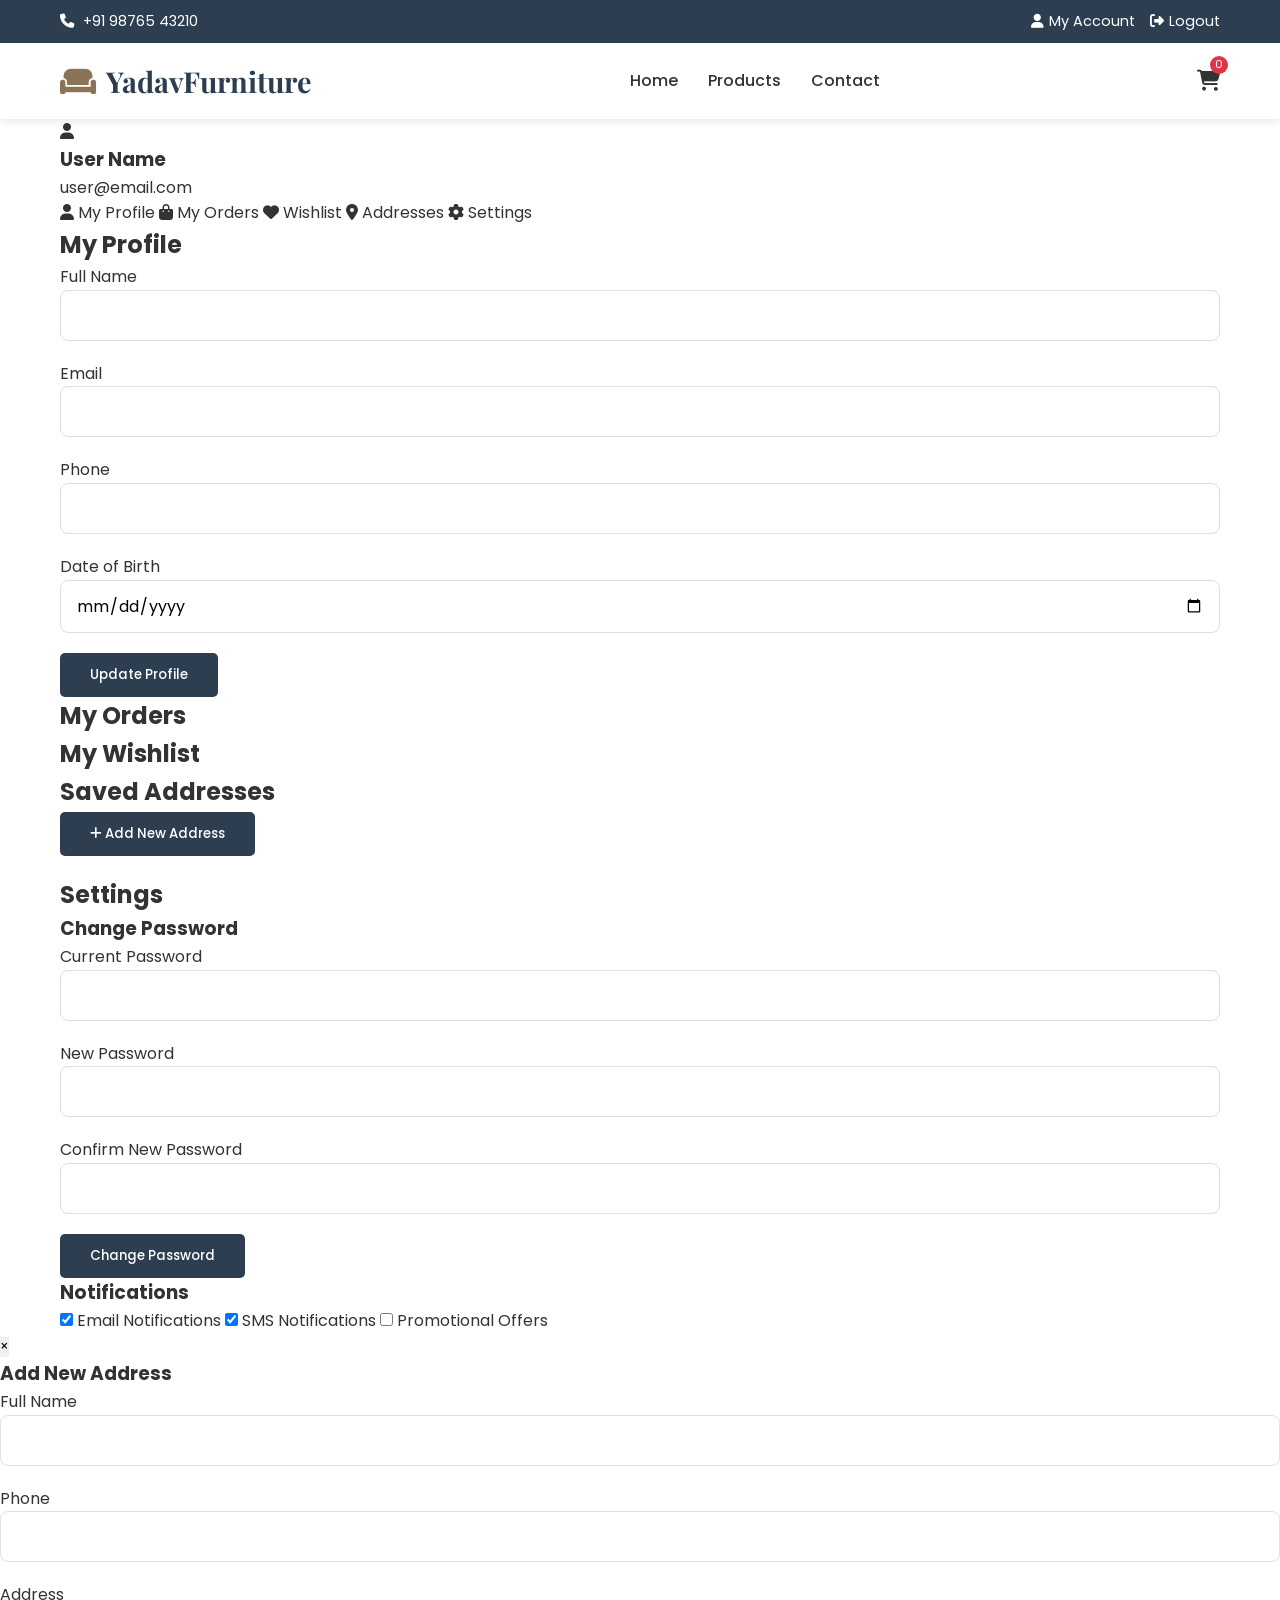
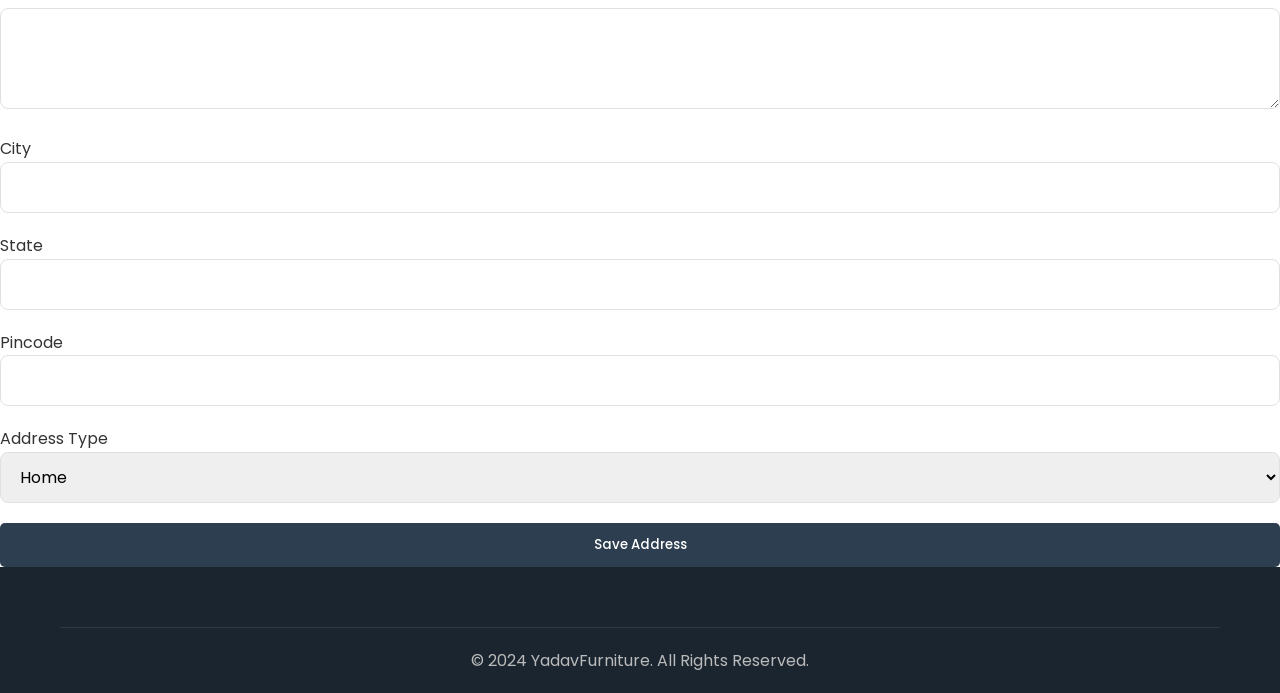
<file: profile.html>
<!DOCTYPE html>
<html lang="en">
<head>
    <meta charset="UTF-8">
    <meta name="viewport" content="width=device-width, initial-scale=1.0">
    <title>My Profile - Yadav Furniture Showroom</title>
    <link rel="stylesheet" href="css/style.css">
    <link rel="stylesheet" href="https://cdnjs.cloudflare.com/ajax/libs/font-awesome/6.4.0/css/all.min.css">
    <link href="https://fonts.googleapis.com/css2?family=Playfair+Display:wght@400;500;600;700&family=Poppins:wght@300;400;500;600;700&display=swap" rel="stylesheet">
</head>
<body>
    <!-- Header -->
    <header class="header">
        <div class="top-bar">
            <div class="container">
                <div class="top-bar-content">
                    <div class="contact-info">
                        <span><i class="fas fa-phone"></i> +91 98765 43210</span>
                    </div>
                    <div class="user-actions">
                        <a href="#" id="userProfileLink" class="user-link">
                            <i class="fas fa-user"></i> <span id="userNameDisplay">My Account</span>
                        </a>
                        <a href="#" id="logoutBtn" class="user-link">
                            <i class="fas fa-sign-out-alt"></i> Logout
                        </a>
                    </div>
                </div>
            </div>
        </div>
        
        <nav class="navbar">
            <div class="container">
                <div class="nav-wrapper">
                    <div class="logo">
                        <h1><i class="fas fa-couch"></i> YadavFurniture</h1>
                    </div>
                    
                    <ul class="nav-menu">
                        <li><a href="index.html">Home</a></li>
                        <li><a href="products.html">Products</a></li>
                        <li><a href="index.html#contact">Contact</a></li>
                    </ul>
                    
                    <div class="nav-icons">
                        <a href="cart.html" class="icon-btn">
                            <i class="fas fa-shopping-cart"></i>
                            <span class="badge" id="cartCount">0</span>
                        </a>
                    </div>
                </div>
            </div>
        </nav>
    </header>

    <!-- Profile Section -->
    <section class="profile-section">
        <div class="container">
            <div class="profile-wrapper">
                <!-- Sidebar -->
                <div class="profile-sidebar">
                    <div class="profile-user">
                        <div class="user-avatar">
                            <i class="fas fa-user"></i>
                        </div>
                        <h3 id="profileUserName">User Name</h3>
                        <p id="profileUserEmail">user@email.com</p>
                    </div>

                    <nav class="profile-nav">
                        <a href="#profile" class="profile-nav-item active" data-tab="profile">
                            <i class="fas fa-user"></i> My Profile
                        </a>
                        <a href="#orders" class="profile-nav-item" data-tab="orders">
                            <i class="fas fa-shopping-bag"></i> My Orders
                        </a>
                        <a href="#wishlist" class="profile-nav-item" data-tab="wishlist">
                            <i class="fas fa-heart"></i> Wishlist
                        </a>
                        <a href="#addresses" class="profile-nav-item" data-tab="addresses">
                            <i class="fas fa-map-marker-alt"></i> Addresses
                        </a>
                        <a href="#settings" class="profile-nav-item" data-tab="settings">
                            <i class="fas fa-cog"></i> Settings
                        </a>
                    </nav>
                </div>

                <!-- Content -->
                <div class="profile-content">
                    <!-- Profile Tab -->
                    <div class="profile-tab active" id="profileTab">
                        <h2>My Profile</h2>
                        <form class="profile-form" id="updateProfileForm">
                            <div class="form-row">
                                <div class="form-group">
                                    <label>Full Name</label>
                                    <input type="text" id="updateName" required>
                                </div>
                                <div class="form-group">
                                    <label>Email</label>
                                    <input type="email" id="updateEmail" required>
                                </div>
                            </div>
                            <div class="form-row">
                                <div class="form-group">
                                    <label>Phone</label>
                                    <input type="tel" id="updatePhone" required>
                                </div>
                                <div class="form-group">
                                    <label>Date of Birth</label>
                                    <input type="date" id="updateDOB">
                                </div>
                            </div>
                            <button type="submit" class="btn btn-primary">Update Profile</button>
                        </form>
                    </div>

                    <!-- Orders Tab -->
                    <div class="profile-tab" id="ordersTab">
                        <h2>My Orders</h2>
                        <div class="orders-list" id="ordersList">
                            <!-- Orders will be loaded here -->
                        </div>
                    </div>

                    <!-- Wishlist Tab -->
                    <div class="profile-tab" id="wishlistTab">
                        <h2>My Wishlist</h2>
                        <div class="wishlist-grid" id="wishlistGrid">
                            <!-- Wishlist items will be loaded here -->
                        </div>
                    </div>

                    <!-- Addresses Tab -->
                    <div class="profile-tab" id="addressesTab">
                        <h2>Saved Addresses</h2>
                        <button class="btn btn-primary mb-20" id="addAddressBtn">
                            <i class="fas fa-plus"></i> Add New Address
                        </button>
                        <div class="addresses-grid" id="addressesGrid">
                            <!-- Addresses will be loaded here -->
                        </div>
                    </div>

                    <!-- Settings Tab -->
                    <div class="profile-tab" id="settingsTab">
                        <h2>Settings</h2>
                        
                        <div class="settings-section">
                            <h3>Change Password</h3>
                            <form class="settings-form" id="changePasswordForm">
                                <div class="form-group">
                                    <label>Current Password</label>
                                    <input type="password" required>
                                </div>
                                <div class="form-group">
                                    <label>New Password</label>
                                    <input type="password" required>
                                </div>
                                <div class="form-group">
                                    <label>Confirm New Password</label>
                                    <input type="password" required>
                                </div>
                                <button type="submit" class="btn btn-primary">Change Password</button>
                            </form>
                        </div>

                        <div class="settings-section">
                            <h3>Notifications</h3>
                            <div class="settings-options">
                                <label class="setting-option">
                                    <input type="checkbox" checked>
                                    <span>Email Notifications</span>
                                </label>
                                <label class="setting-option">
                                    <input type="checkbox" checked>
                                    <span>SMS Notifications</span>
                                </label>
                                <label class="setting-option">
                                    <input type="checkbox">
                                    <span>Promotional Offers</span>
                                </label>
                            </div>
                        </div>
                    </div>
                </div>
            </div>
        </div>
    </section>

    <!-- Add Address Modal -->
    <div class="modal" id="addAddressModal">
        <div class="modal-content">
            <button class="modal-close">&times;</button>
            <h3>Add New Address</h3>
            <form class="address-form" id="addAddressForm">
                <div class="form-group">
                    <label>Full Name</label>
                    <input type="text" required>
                </div>
                <div class="form-group">
                    <label>Phone</label>
                    <input type="tel" required>
                </div>
                <div class="form-group">
                    <label>Address</label>
                    <textarea rows="3" required></textarea>
                </div>
                <div class="form-row">
                    <div class="form-group">
                        <label>City</label>
                        <input type="text" required>
                    </div>
                    <div class="form-group">
                        <label>State</label>
                        <input type="text" required>
                    </div>
                </div>
                <div class="form-row">
                    <div class="form-group">
                        <label>Pincode</label>
                        <input type="text" required>
                    </div>
                    <div class="form-group">
                        <label>Address Type</label>
                        <select required>
                            <option value="home">Home</option>
                            <option value="office">Office</option>
                        </select>
                    </div>
                </div>
                <button type="submit" class="btn btn-primary btn-block">Save Address</button>
            </form>
        </div>
    </div>

    <footer class="footer">
        <div class="container">
            <div class="footer-bottom">
                <p>&copy; 2024 YadavFurniture. All Rights Reserved.</p>
            </div>
        </div>
    </footer>

    <script src="js/main.js"></script>
    <script src="js/auth.js"></script>
</body>
</html>
</file>
<file: css/style.css>
/* ================================
   CSS Variables & Reset
   ================================ */

:root {
    --primary-color: #2c3e50;
    --secondary-color: #8b7355;
    --accent-color: #d4af37;
    --text-dark: #333;
    --text-light: #666;
    --text-white: #fff;
    --bg-light: #f8f9fa;
    --bg-white: #ffffff;
    --border-color: #e0e0e0;
    --success-color: #28a745;
    --danger-color: #dc3545;
    --warning-color: #ffc107;
    --info-color: #17a2b8;
    
    --font-primary: 'Poppins', sans-serif;
    --font-heading: 'Playfair Display', serif;
    
    --transition: all 0.3s ease;
    --shadow-sm: 0 2px 8px rgba(0,0,0,0.1);
    --shadow-md: 0 4px 16px rgba(0,0,0,0.1);
    --shadow-lg: 0 8px 32px rgba(0,0,0,0.15);
}

* {
    margin: 0;
    padding: 0;
    box-sizing: border-box;
}

html {
    scroll-behavior: smooth;
}

body {
    font-family: var(--font-primary);
    color: var(--text-dark);
    line-height: 1.6;
    overflow-x: hidden;
}

img {
    max-width: 100%;
    height: auto;
    display: block;
}

a {
    text-decoration: none;
    color: inherit;
    transition: var(--transition);
}

ul, ol {
    list-style: none;
}

button {
    cursor: pointer;
    border: none;
    outline: none;
    font-family: var(--font-primary);
    transition: var(--transition);
}

input, textarea, select {
    font-family: var(--font-primary);
    outline: none;
    border: 1px solid var(--border-color);
    transition: var(--transition);
}

/* ================================
   Utility Classes
   ================================ */

.container {
    max-width: 1200px;
    margin: 0 auto;
    padding: 0 20px;
}

.btn {
    display: inline-block;
    padding: 12px 30px;
    border-radius: 5px;
    font-weight: 500;
    text-align: center;
    transition: var(--transition);
}

.btn-primary {
    background: var(--primary-color);
    color: var(--text-white);
}

.btn-primary:hover {
    background: #1a252f;
    transform: translateY(-2px);
    box-shadow: var(--shadow-md);
}

.btn-outline {
    background: transparent;
    border: 2px solid var(--primary-color);
    color: var(--primary-color);
}

.btn-outline:hover {
    background: var(--primary-color);
    color: var(--text-white);
}

.btn-block {
    width: 100%;
    display: block;
}

.section-header {
    text-align: center;
    margin-bottom: 50px;
}

.section-title {
    font-family: var(--font-heading);
    font-size: 2.5rem;
    color: var(--primary-color);
    margin-bottom: 10px;
}

.section-subtitle {
    color: var(--text-light);
    font-size: 1.1rem;
}

.animate-slide-up {
    animation: slideUp 0.8s ease-out;
}

.delay-1 {
    animation-delay: 0.2s;
}

.delay-2 {
    animation-delay: 0.4s;
}

@keyframes slideUp {
    from {
        opacity: 0;
        transform: translateY(30px);
    }
    to {
        opacity: 1;
        transform: translateY(0);
    }
}

.mt-10 { margin-top: 10px; }
.mt-20 { margin-top: 20px; }
.mb-20 { margin-bottom: 20px; }

/* ================================
   Header & Navigation
   ================================ */

.header {
    position: sticky;
    top: 0;
    z-index: 1000;
    background: var(--bg-white);
    box-shadow: var(--shadow-sm);
}

.top-bar {
    background: var(--primary-color);
    color: var(--text-white);
    padding: 10px 0;
    font-size: 0.9rem;
}

.top-bar-content {
    display: flex;
    justify-content: space-between;
    align-items: center;
}

.contact-info span {
    margin-right: 20px;
}

.contact-info i {
    margin-right: 5px;
}

.user-actions {
    display: flex;
    gap: 15px;
}

.user-link {
    color: var(--text-white);
    display: flex;
    align-items: center;
    gap: 5px;
}

.user-link:hover {
    color: var(--accent-color);
}

.navbar {
    padding: 15px 0;
}

.nav-wrapper {
    display: flex;
    justify-content: space-between;
    align-items: center;
}

.logo h1 {
    font-family: var(--font-heading);
    font-size: 1.8rem;
    color: var(--primary-color);
    display: flex;
    align-items: center;
    gap: 10px;
}

.logo i {
    color: var(--secondary-color);
}

.nav-menu {
    display: flex;
    gap: 30px;
}

.nav-menu a {
    color: var(--text-dark);
    font-weight: 500;
    position: relative;
}

.nav-menu a.active,
.nav-menu a:hover {
    color: var(--secondary-color);
}

.nav-menu a::after {
    content: '';
    position: absolute;
    bottom: -5px;
    left: 0;
    width: 0;
    height: 2px;
    background: var(--secondary-color);
    transition: var(--transition);
}

.nav-menu a:hover::after,
.nav-menu a.active::after {
    width: 100%;
}

.dropdown {
    position: relative;
}

.dropdown-menu {
    position: absolute;
    top: 100%;
    left: 0;
    background: var(--bg-white);
    box-shadow: var(--shadow-md);
    padding: 10px 0;
    min-width: 200px;
    opacity: 0;
    visibility: hidden;
    transform: translateY(-10px);
    transition: var(--transition);
}

.dropdown:hover .dropdown-menu {
    opacity: 1;
    visibility: visible;
    transform: translateY(0);
}

.dropdown-menu li {
    padding: 10px 20px;
}

.dropdown-menu a {
    display: block;
}

.dropdown-menu a:hover {
    color: var(--secondary-color);
    padding-left: 10px;
}

.nav-icons {
    display: flex;
    align-items: center;
    gap: 20px;
}

.icon-btn {
    position: relative;
    font-size: 1.3rem;
    color: var(--text-dark);
}

.icon-btn:hover {
    color: var(--secondary-color);
}

.icon-btn .badge {
    position: absolute;
    top: -8px;
    right: -8px;
    background: var(--danger-color);
    color: var(--text-white);
    width: 18px;
    height: 18px;
    border-radius: 50%;
    display: flex;
    align-items: center;
    justify-content: center;
    font-size: 0.7rem;
}

.mobile-toggle {
    display: none;
    background: none;
    font-size: 1.5rem;
    color: var(--text-dark);
}

/* Search Modal */
.search-modal {
    position: fixed;
    top: 0;
    left: 0;
    width: 100%;
    height: 100%;
    background: rgba(0,0,0,0.9);
    z-index: 9999;
    display: none;
    align-items: center;
    justify-content: center;
    padding: 20px;
}

.search-modal.active {
    display: flex;
}

.search-content {
    max-width: 600px;
    width: 100%;
    position: relative;
}

.close-search {
    position: absolute;
    top: -40px;
    right: 0;
    background: none;
    color: var(--text-white);
    font-size: 2rem;
    cursor: pointer;
}

.search-box {
    display: flex;
    background: var(--bg-white);
    border-radius: 50px;
    overflow: hidden;
}

.search-box input {
    flex: 1;
    padding: 15px 20px;
    border: none;
    font-size: 1.1rem;
}

.search-box button {
    padding: 15px 30px;
    background: var(--primary-color);
    color: var(--text-white);
}

.search-results {
    margin-top: 20px;
    background: var(--bg-white);
    border-radius: 10px;
    max-height: 400px;
    overflow-y: auto;
}

/* ================================
   Hero Section
   ================================ */

.hero {
    position: relative;
    height: 600px;
    overflow: hidden;
}

.hero-slider {
    height: 100%;
}

.hero-slide {
    position: absolute;
    width: 100%;
    height: 100%;
    opacity: 0;
    transition: opacity 1s ease;
}

.hero-slide.active {
    opacity: 1;
}

.hero-content {
    height: 100%;
    display: flex;
    flex-direction: column;
    justify-content: center;
    align-items: flex-start;
    color: var(--text-white);
}

.hero-title {
    font-family: var(--font-heading);
    font-size: 3.5rem;
    margin-bottom: 20px;
    text-shadow: 2px 2px 4px rgba(0,0,0,0.3);
}

.hero-subtitle {
    font-size: 1.5rem;
    margin-bottom: 30px;
    text-shadow: 1px 1px 2px rgba(0,0,0,0.3);
}

.hero-buttons {
    display: flex;
    gap: 20px;
}

.slider-btn {
    position: absolute;
    top: 50%;
    transform: translateY(-50%);
    background: rgba(255,255,255,0.3);
    color: var(--text-white);
    width: 50px;
    height: 50px;
    border-radius: 50%;
    display: flex;
    align-items: center;
    justify-content: center;
    font-size: 1.5rem;
    cursor: pointer;
    transition: var(--transition);
    z-index: 10;
}

.slider-btn:hover {
    background: rgba(255,255,255,0.5);
}

.slider-btn.prev {
    left: 20px;
}

.slider-btn.next {
    right: 20px;
}

.slider-dots {
    position: absolute;
    bottom: 30px;
    left: 50%;
    transform: translateX(-50%);
    display: flex;
    gap: 10px;
    z-index: 10;
}

.slider-dot {
    width: 12px;
    height: 12px;
    border-radius: 50%;
    background: rgba(255,255,255,0.5);
    cursor: pointer;
    transition: var(--transition);
}

.slider-dot.active {
    background: var(--text-white);
    width: 30px;
    border-radius: 6px;
}

/* ================================
   Features Section
   ================================ */

.features {
    padding: 60px 0;
    background: var(--bg-light);
}

.features-grid {
    display: grid;
    grid-template-columns: repeat(auto-fit, minmax(250px, 1fr));
    gap: 30px;
}

.feature-card {
    background: var(--bg-white);
    padding: 30px;
    text-align: center;
    border-radius: 10px;
    transition: var(--transition);
}

.feature-card:hover {
    transform: translateY(-5px);
    box-shadow: var(--shadow-md);
}

.feature-icon {
    font-size: 3rem;
    color: var(--secondary-color);
    margin-bottom: 20px;
}

.feature-card h3 {
    color: var(--primary-color);
    margin-bottom: 10px;
}

.feature-card p {
    color: var(--text-light);
}

/* ================================
   Categories Section
   ================================ */

.categories {
    padding: 80px 0;
}

.categories-grid {
    display: grid;
    grid-template-columns: repeat(auto-fit, minmax(300px, 1fr));
    gap: 30px;
}

.category-card {
    position: relative;
    height: 300px;
    border-radius: 15px;
    overflow: hidden;
    cursor: pointer;
}

.category-image {
    width: 100%;
    height: 100%;
    transition: var(--transition);
}

.category-card:hover .category-image {
    transform: scale(1.1);
}

.category-overlay {
    position: absolute;
    bottom: 0;
    left: 0;
    right: 0;
    background: linear-gradient(transparent, rgba(0,0,0,0.8));
    padding: 30px;
    color: var(--text-white);
    transform: translateY(20px);
    transition: var(--transition);
}

.category-card:hover .category-overlay {
    transform: translateY(0);
}

.category-overlay h3 {
    font-family: var(--font-heading);
    font-size: 1.8rem;
    margin-bottom: 10px;
}

.category-overlay span {
    display: inline-flex;
    align-items: center;
    gap: 10px;
    color: var(--accent-color);
}

/* ================================
   Products Grid
   ================================ */

.featured-products,
.new-arrivals,
.best-sellers {
    padding: 80px 0;
}

.new-arrivals {
    background: var(--bg-light);
}

.products-grid {
    display: grid;
    grid-template-columns: repeat(auto-fill, minmax(280px, 1fr));
    gap: 30px;
}

.product-card {
    background: var(--bg-white);
    border-radius: 15px;
    overflow: hidden;
    transition: var(--transition);
    position: relative;
}

.product-card:hover {
    box-shadow: var(--shadow-lg);
    transform: translateY(-10px);
}

.product-badge {
    position: absolute;
    top: 15px;
    left: 15px;
    background: var(--danger-color);
    color: var(--text-white);
    padding: 5px 15px;
    border-radius: 20px;
    font-size: 0.85rem;
    font-weight: 600;
    z-index: 2;
}

.product-badge.new {
    background: var(--success-color);
}

.product-image {
    position: relative;
    height: 250px;
    overflow: hidden;
}

.product-image img {
    width: 100%;
    height: 100%;
    object-fit: cover;
    transition: var(--transition);
}

.product-card:hover .product-image img {
    transform: scale(1.1);
}

.product-actions {
    position: absolute;
    top: 50%;
    left: 50%;
    transform: translate(-50%, -50%);
    display: flex;
    gap: 10px;
    opacity: 0;
    transition: var(--transition);
}

.product-card:hover .product-actions {
    opacity: 1;
}

.action-btn {
    width: 45px;
    height: 45px;
    border-radius: 50%;
    background: var(--bg-white);
    display: flex;
    align-items: center;
    justify-content: center;
    font-size: 1.2rem;
    color: var(--primary-color);
    transition: var(--transition);
}

.action-btn:hover {
    background: var(--primary-color);
    color: var(--text-white);
    transform: scale(1.1);
}

.product-info {
    padding: 20px;
}

.product-category {
    color: var(--text-light);
    font-size: 0.9rem;
    text-transform: uppercase;
    letter-spacing: 1px;
}

.product-name {
    font-size: 1.1rem;
    font-weight: 600;
    color: var(--primary-color);
    margin: 10px 0;
    display: -webkit-box;
    -webkit-line-clamp: 2;
    -webkit-box-orient: vertical;
    overflow: hidden;
}

.product-rating {
    display: flex;
    align-items: center;
    gap: 5px;
    margin-bottom: 10px;
}

.product-rating .stars {
    color: var(--warning-color);
}

.product-rating span {
    color: var(--text-light);
    font-size: 0.9rem;
}

.product-price {
    display: flex;
    align-items: center;
    gap: 10px;
    margin-bottom: 15px;
}

.current-price {
    font-size: 1.5rem;
    font-weight: 700;
    color: var(--primary-color);
}

.original-price {
    font-size: 1.1rem;
    color: var(--text-light);
    text-decoration: line-through;
}

.discount-badge {
    background: var(--danger-color);
    color: var(--text-white);
    padding: 2px 8px;
    border-radius: 3px;
    font-size: 0.85rem;
}

.add-to-cart-btn {
    width: 100%;
    padding: 12px;
    background: var(--primary-color);
    color: var(--text-white);
    border-radius: 8px;
    font-weight: 600;
    display: flex;
    align-items: center;
    justify-content: center;
    gap: 10px;
}

.add-to-cart-btn:hover {
    background: #1a252f;
}

/* ================================
   Testimonials
   ================================ */

.testimonials {
    padding: 80px 0;
    background: var(--bg-light);
}

.testimonials-slider {
    display: grid;
    grid-template-columns: repeat(auto-fit, minmax(300px, 1fr));
    gap: 30px;
}

.testimonial-card {
    background: var(--bg-white);
    padding: 30px;
    border-radius: 15px;
    box-shadow: var(--shadow-sm);
}

.testimonial-card .stars {
    color: var(--warning-color);
    margin-bottom: 15px;
    font-size: 1.2rem;
}

.testimonial-text {
    font-style: italic;
    color: var(--text-light);
    margin-bottom: 20px;
    line-height: 1.8;
}

.customer-info {
    display: flex;
    align-items: center;
    gap: 15px;
}

.customer-info img {
    width: 50px;
    height: 50px;
    border-radius: 50%;
    object-fit: cover;
}

.customer-info h4 {
    color: var(--primary-color);
}

.customer-info span {
    color: var(--text-light);
    font-size: 0.9rem;
}

/* ================================
   About Section
   ================================ */

.about-section {
    padding: 80px 0;
}

.about-content {
    display: grid;
    grid-template-columns: 1fr 1fr;
    gap: 60px;
    align-items: center;
}

.about-image img {
    border-radius: 15px;
    box-shadow: var(--shadow-md);
}

.about-text h2 {
    font-family: var(--font-heading);
    font-size: 2.5rem;
    color: var(--primary-color);
    margin-bottom: 20px;
}

.about-text p {
    color: var(--text-light);
    margin-bottom: 20px;
    line-height: 1.8;
}

.about-features {
    margin: 30px 0;
}

.about-features li {
    display: flex;
    align-items: center;
    gap: 10px;
    margin-bottom: 15px;
    color: var(--text-dark);
}

.about-features i {
    color: var(--success-color);
    font-size: 1.2rem;
}

/* ================================
   Contact Section
   ================================ */

.contact-section {
    padding: 80px 0;
    background: var(--bg-light);
}

.contact-grid {
    display: grid;
    grid-template-columns: 1fr 1fr;
    gap: 40px;
    margin-bottom: 40px;
}

.contact-info {
    display: grid;
    gap: 20px;
}

.info-card {
    background: var(--bg-white);
    padding: 25px;
    border-radius: 10px;
    box-shadow: var(--shadow-sm);
}

.info-card i {
    font-size: 2rem;
    color: var(--secondary-color);
    margin-bottom: 15px;
}

.info-card h3 {
    color: var(--primary-color);
    margin-bottom: 10px;
}

.info-card p {
    color: var(--text-light);
    line-height: 1.8;
}

.social-links {
    display: flex;
    gap: 15px;
    margin-top: 20px;
}

.social-links a {
    width: 40px;
    height: 40px;
    border-radius: 50%;
    background: var(--primary-color);
    color: var(--text-white);
    display: flex;
    align-items: center;
    justify-content: center;
    font-size: 1.2rem;
}

.social-links a:hover {
    background: var(--secondary-color);
    transform: translateY(-3px);
}

.contact-form-container {
    background: var(--bg-white);
    padding: 30px;
    border-radius: 10px;
    box-shadow: var(--shadow-sm);
}

.contact-form h3 {
    color: var(--primary-color);
    margin-bottom: 20px;
}

.form-group {
    margin-bottom: 20px;
}

.form-group input,
.form-group textarea,
.form-group select {
    width: 100%;
    padding: 12px 15px;
    border: 1px solid var(--border-color);
    border-radius: 8px;
    font-size: 1rem;
}

.form-group input:focus,
.form-group textarea:focus,
.form-group select:focus {
    border-color: var(--primary-color);
}

.map-container {
    height: 400px;
    border-radius: 15px;
    overflow: hidden;
    box-shadow: var(--shadow-md);
}

.map-container iframe {
    width: 100%;
    height: 100%;
    border: none;
}

/* ================================
   Newsletter
   ================================ */

.newsletter {
    background: var(--primary-color);
    padding: 60px 0;
    color: var(--text-white);
}

.newsletter-content {
    display: flex;
    justify-content: space-between;
    align-items: center;
    gap: 40px;
}

.newsletter-text h2 {
    font-family: var(--font-heading);
    font-size: 2rem;
    margin-bottom: 10px;
}

.newsletter-form {
    display: flex;
    flex: 1;
    max-width: 500px;
}

.newsletter-form input {
    flex: 1;
    padding: 15px 20px;
    border-radius: 50px 0 0 50px;
    border: none;
}

.newsletter-form button {
    padding: 15px 30px;
    border-radius: 0 50px 50px 0;
}

/* ================================
   Footer
   ================================ */

.footer {
    background: #1a252f;
    color: var(--text-white);
    padding: 60px 0 20px;
}

.footer-grid {
    display: grid;
    grid-template-columns: repeat(auto-fit, minmax(250px, 1fr));
    gap: 40px;
    margin-bottom: 40px;
}

.footer-col h3 {
    font-family: var(--font-heading);
    margin-bottom: 20px;
    display: flex;
    align-items: center;
    gap: 10px;
}

.footer-col p {
    color: #bbb;
    line-height: 1.8;
}

.footer-col h4 {
    margin-bottom: 15px;
}

.footer-col ul li {
    margin-bottom: 10px;
}

.footer-col ul li a {
    color: #bbb;
    transition: var(--transition);
}

.footer-col ul li a:hover {
    color: var(--accent-color);
    padding-left: 5px;
}

.footer-social {
    display: flex;
    gap: 15px;
    margin-top: 20px;
}

.footer-social a {
    width: 40px;
    height: 40px;
    border-radius: 50%;
    background: rgba(255,255,255,0.1);
    display: flex;
    align-items: center;
    justify-content: center;
    font-size: 1.1rem;
}

.footer-social a:hover {
    background: var(--secondary-color);
    transform: translateY(-3px);
}

.footer-bottom {
    border-top: 1px solid rgba(255,255,255,0.1);
    padding-top: 20px;
    text-align: center;
    color: #bbb;
}

.footer-bottom i {
    color: var(--danger-color);
}

/* ================================
   WhatsApp & Scroll Top Buttons
   ================================ */

.whatsapp-btn {
    position: fixed;
    bottom: 30px;
    right: 30px;
    width: 60px;
    height: 60px;
    background: #25d366;
    color: var(--text-white);
    border-radius: 50%;
    display: flex;
    align-items: center;
    justify-content: center;
    font-size: 2rem;
    box-shadow: var(--shadow-lg);
    z-index: 999;
    transition: var(--transition);
}

.whatsapp-btn:hover {
    transform: scale(1.1);
}

.scroll-top {
    position: fixed;
    bottom: 100px;
    right: 30px;
    width: 50px;
    height: 50px;
    background: var(--primary-color);
    color: var(--text-white);
    border-radius: 50%;
    display: none;
    align-items: center;
    justify-content: center;
    font-size: 1.5rem;
    cursor: pointer;
    transition: var(--transition);
    z-index: 999;
}

.scroll-top.active {
    display: flex;
}

.scroll-top:hover {
    background: var(--secondary-color);
    transform: translateY(-5px);
}
















/* ================================
   Products Page
   ================================ */

.page-header {
    background: linear-gradient(rgba(44, 62, 80, 0.9), rgba(44, 62, 80, 0.9)), 
                url('https://images.unsplash.com/photo-1555041469-a586c61ea9bc?w=1200') center/cover;
    color: var(--text-white);
    padding: 80px 0 40px;
    text-align: center;
}

.page-header h1 {
    font-family: var(--font-heading);
    font-size: 3rem;
    margin-bottom: 15px;
}

.breadcrumb {
    display: flex;
    justify-content: center;
    align-items: center;
    gap: 10px;
    font-size: 1.1rem;
}

.breadcrumb a {
    color: var(--accent-color);
}

.breadcrumb span {
    color: #bbb;
}

.breadcrumb-section {
    background: var(--bg-light);
    padding: 15px 0;
}

.breadcrumb-section .breadcrumb {
    justify-content: flex-start;
}

.products-section {
    padding: 60px 0;
}

.products-wrapper {
    display: grid;
    grid-template-columns: 280px 1fr;
    gap: 40px;
}

.filters-sidebar {
    background: var(--bg-white);
    padding: 25px;
    border-radius: 10px;
    box-shadow: var(--shadow-sm);
    height: fit-content;
    position: sticky;
    top: 100px;
}

.filter-header {
    display: flex;
    justify-content: space-between;
    align-items: center;
    margin-bottom: 25px;
    padding-bottom: 15px;
    border-bottom: 2px solid var(--border-color);
}

.filter-header h3 {
    color: var(--primary-color);
    font-size: 1.3rem;
}

.clear-filters {
    background: none;
    color: var(--danger-color);
    font-size: 0.9rem;
    cursor: pointer;
}

.clear-filters:hover {
    text-decoration: underline;
}

.filter-group {
    margin-bottom: 25px;
    padding-bottom: 20px;
    border-bottom: 1px solid var(--border-color);
}

.filter-group:last-child {
    border-bottom: none;
}

.filter-group h4 {
    color: var(--primary-color);
    margin-bottom: 15px;
    font-size: 1.1rem;
}

.filter-options {
    display: flex;
    flex-direction: column;
    gap: 10px;
}

.filter-option {
    display: flex;
    align-items: center;
    gap: 10px;
    cursor: pointer;
}

.filter-option input[type="checkbox"] {
    width: 18px;
    height: 18px;
    cursor: pointer;
}

.filter-option span {
    color: var(--text-dark);
    font-size: 0.95rem;
}

.price-inputs {
    display: flex;
    align-items: center;
    gap: 10px;
    margin-bottom: 15px;
}

.price-inputs input {
    flex: 1;
    padding: 8px;
    border: 1px solid var(--border-color);
    border-radius: 5px;
}

.price-slider input[type="range"] {
    width: 100%;
    cursor: pointer;
}

.color-options {
    display: flex;
    flex-wrap: wrap;
    gap: 10px;
}

.color-option {
    width: 35px;
    height: 35px;
    border-radius: 50%;
    cursor: pointer;
    position: relative;
    transition: var(--transition);
}

.color-option input {
    display: none;
}

.color-option:hover {
    transform: scale(1.1);
}

.color-option input:checked + .color-option::after {
    content: '\f00c';
    font-family: 'Font Awesome 5 Free';
    font-weight: 900;
    position: absolute;
    top: 50%;
    left: 50%;
    transform: translate(-50%, -50%);
    color: var(--text-white);
}

.products-toolbar {
    background: var(--bg-white);
    padding: 20px;
    border-radius: 10px;
    margin-bottom: 30px;
    display: flex;
    justify-content: space-between;
    align-items: center;
    flex-wrap: wrap;
    gap: 15px;
}

.results-info {
    color: var(--text-light);
    font-size: 0.95rem;
}

.toolbar-actions {
    display: flex;
    align-items: center;
    gap: 15px;
}

.view-mode {
    display: flex;
    gap: 5px;
}

.view-btn {
    width: 40px;
    height: 40px;
    background: var(--bg-light);
    border: none;
    border-radius: 5px;
    cursor: pointer;
    color: var(--text-dark);
}

.view-btn.active,
.view-btn:hover {
    background: var(--primary-color);
    color: var(--text-white);
}

.sort-select {
    padding: 10px 15px;
    border: 1px solid var(--border-color);
    border-radius: 5px;
    cursor: pointer;
}

.mobile-filter-btn {
    display: none;
    padding: 10px 20px;
    background: var(--primary-color);
    color: var(--text-white);
    border-radius: 5px;
}

.pagination {
    display: flex;
    justify-content: center;
    align-items: center;
    gap: 10px;
    margin-top: 40px;
}

.pagination button {
    padding: 10px 15px;
    border: 1px solid var(--border-color);
    background: var(--bg-white);
    border-radius: 5px;
    cursor: pointer;
    transition: var(--transition);
}

.pagination button:hover,
.pagination button.active {
    background: var(--primary-color);
    color: var(--text-white);
    border-color: var(--primary-color);
}

/* Product Details Page */
.product-details-section {
    padding: 60px 0;
}

.product-details-wrapper {
    display: grid;
    grid-template-columns: 1fr 1fr;
    gap: 60px;
    margin-bottom: 60px;
}

.product-gallery {
    position: sticky;
    top: 100px;
    height: fit-content;
}

.main-image {
    width: 100%;
    height: 500px;
    margin-bottom: 20px;
    border-radius: 15px;
    overflow: hidden;
    cursor: zoom-in;
}

.main-image img {
    width: 100%;
    height: 100%;
    object-fit: cover;
}

.thumbnail-images {
    display: grid;
    grid-template-columns: repeat(4, 1fr);
    gap: 15px;
}

.thumbnail {
    height: 100px;
    border-radius: 10px;
    overflow: hidden;
    cursor: pointer;
    border: 2px solid transparent;
    transition: var(--transition);
}

.thumbnail.active,
.thumbnail:hover {
    border-color: var(--primary-color);
}

.thumbnail img {
    width: 100%;
    height: 100%;
    object-fit: cover;
}

.product-details-info h1 {
    font-family: var(--font-heading);
    font-size: 2.5rem;
    color: var(--primary-color);
    margin-bottom: 15px;
}

.product-meta {
    display: flex;
    align-items: center;
    gap: 20px;
    margin-bottom: 20px;
    padding-bottom: 20px;
    border-bottom: 1px solid var(--border-color);
}

.product-sku {
    color: var(--text-light);
}

.stock-status {
    display: flex;
    align-items: center;
    gap: 5px;
    color: var(--success-color);
    font-weight: 500;
}

.stock-status.out-of-stock {
    color: var(--danger-color);
}

.product-details-price {
    display: flex;
    align-items: baseline;
    gap: 15px;
    margin: 25px 0;
}

.details-current-price {
    font-size: 2.5rem;
    font-weight: 700;
    color: var(--primary-color);
}

.details-original-price {
    font-size: 1.8rem;
    color: var(--text-light);
    text-decoration: line-through;
}

.details-discount {
    background: var(--danger-color);
    color: var(--text-white);
    padding: 5px 15px;
    border-radius: 20px;
    font-weight: 600;
}

.product-description {
    margin: 25px 0;
}

.product-description h3 {
    color: var(--primary-color);
    margin-bottom: 10px;
}

.product-description p {
    color: var(--text-light);
    line-height: 1.8;
}

.product-specifications {
    margin: 25px 0;
}

.spec-table {
    width: 100%;
    border: 1px solid var(--border-color);
    border-radius: 8px;
    overflow: hidden;
}

.spec-table tr {
    border-bottom: 1px solid var(--border-color);
}

.spec-table tr:last-child {
    border-bottom: none;
}

.spec-table td {
    padding: 12px 15px;
}

.spec-table td:first-child {
    font-weight: 600;
    color: var(--primary-color);
    width: 40%;
    background: var(--bg-light);
}

.quantity-selector {
    display: flex;
    align-items: center;
    gap: 15px;
    margin: 25px 0;
}

.quantity-selector label {
    font-weight: 600;
    color: var(--primary-color);
}

.quantity-controls {
    display: flex;
    align-items: center;
    border: 1px solid var(--border-color);
    border-radius: 8px;
    overflow: hidden;
}

.quantity-controls button {
    width: 40px;
    height: 40px;
    background: var(--bg-light);
    border: none;
    cursor: pointer;
    font-size: 1.2rem;
}

.quantity-controls button:hover {
    background: var(--primary-color);
    color: var(--text-white);
}

.quantity-controls input {
    width: 60px;
    height: 40px;
    text-align: center;
    border: none;
    border-left: 1px solid var(--border-color);
    border-right: 1px solid var(--border-color);
}

.product-actions-buttons {
    display: flex;
    gap: 15px;
    margin: 30px 0;
}

.product-actions-buttons .btn {
    flex: 1;
    padding: 15px;
    font-size: 1.1rem;
}

.wishlist-btn {
    width: 50px;
    height: 50px;
    border-radius: 50%;
    border: 2px solid var(--primary-color);
    background: transparent;
    color: var(--primary-color);
    font-size: 1.3rem;
    display: flex;
    align-items: center;
    justify-content: center;
}

.wishlist-btn:hover,
.wishlist-btn.active {
    background: var(--danger-color);
    color: var(--text-white);
    border-color: var(--danger-color);
}

/* Image Zoom Modal */
.image-zoom-modal {
    display: none;
    position: fixed;
    top: 0;
    left: 0;
    width: 100%;
    height: 100%;
    background: rgba(0,0,0,0.95);
    z-index: 9999;
    align-items: center;
    justify-content: center;
    padding: 20px;
}

.image-zoom-modal.active {
    display: flex;
}

.close-zoom {
    position: absolute;
    top: 20px;
    right: 40px;
    color: var(--text-white);
    font-size: 3rem;
    cursor: pointer;
}

#zoomedImage {
    max-width: 90%;
    max-height: 90%;
    object-fit: contain;
}

/* Related Products */
.related-products {
    margin-top: 80px;
}

/* ================================
   Cart Page
   ================================ */

.cart-section {
    padding: 60px 0;
    min-height: 60vh;
}

.empty-cart {
    text-align: center;
    padding: 80px 20px;
}

.empty-cart i {
    font-size: 5rem;
    color: var(--border-color);
    margin-bottom: 20px;
}

.empty-cart h2 {
    color: var(--primary-color);
    margin-bottom: 10px;
}

.empty-cart p {
    color: var(--text-light);
    margin-bottom: 30px;
}

.cart-content {
    display: grid;
    grid-template-columns: 1fr 400px;
    gap: 40px;
}

.cart-header {
    display: flex;
    justify-content: space-between;
    align-items: center;
    margin-bottom: 25px;
}

.cart-header h2 {
    color: var(--primary-color);
}

.clear-cart-btn {
    background: transparent;
    color: var(--danger-color);
    padding: 8px 15px;
    border: 1px solid var(--danger-color);
    border-radius: 5px;
    cursor: pointer;
}

.clear-cart-btn:hover {
    background: var(--danger-color);
    color: var(--text-white);
}

.cart-table {
    width: 100%;
    overflow-x: auto;
}

.cart-table table {
    width: 100%;
    background: var(--bg-white);
    border-radius: 10px;
    overflow: hidden;
}

.cart-table th {
    background: var(--bg-light);
    padding: 15px;
    text-align: left;
    color: var(--primary-color);
    font-weight: 600;
}

.cart-table td {
    padding: 20px 15px;
    border-bottom: 1px solid var(--border-color);
}

.cart-product-info {
    display: flex;
    align-items: center;
    gap: 15px;
}

.cart-product-image {
    width: 80px;
    height: 80px;
    border-radius: 8px;
    overflow: hidden;
}

.cart-product-image img {
    width: 100%;
    height: 100%;
    object-fit: cover;
}

.cart-product-details h4 {
    color: var(--primary-color);
    margin-bottom: 5px;
}

.cart-product-details span {
    color: var(--text-light);
    font-size: 0.9rem;
}

.cart-price {
    font-weight: 600;
    color: var(--primary-color);
}

.cart-quantity-controls {
    display: flex;
    align-items: center;
    gap: 10px;
    border: 1px solid var(--border-color);
    border-radius: 8px;
    width: fit-content;
}

.cart-quantity-controls button {
    width: 35px;
    height: 35px;
    background: transparent;
    border: none;
    cursor: pointer;
    color: var(--primary-color);
}

.cart-quantity-controls button:hover {
    background: var(--bg-light);
}

.cart-quantity-controls span {
    min-width: 40px;
    text-align: center;
    font-weight: 600;
}

.cart-total-price {
    font-size: 1.2rem;
    font-weight: 700;
    color: var(--primary-color);
}

.remove-item-btn {
    background: transparent;
    color: var(--danger-color);
    font-size: 1.3rem;
    cursor: pointer;
}

.remove-item-btn:hover {
    color: #c82333;
}

.cart-actions {
    margin-top: 25px;
}

.cart-summary {
    background: var(--bg-white);
    padding: 25px;
    border-radius: 10px;
    box-shadow: var(--shadow-md);
    height: fit-content;
    position: sticky;
    top: 100px;
}

.cart-summary h3 {
    color: var(--primary-color);
    margin-bottom: 20px;
    padding-bottom: 15px;
    border-bottom: 2px solid var(--border-color);
}

.summary-item {
    display: flex;
    justify-content: space-between;
    margin-bottom: 15px;
    color: var(--text-dark);
}

.summary-item strong {
    color: var(--primary-color);
}

.discount-amount {
    color: var(--success-color);
}

.summary-total {
    margin-top: 20px;
    padding-top: 20px;
    border-top: 2px solid var(--border-color);
    font-size: 1.3rem;
}

.summary-total strong {
    font-size: 1.8rem;
}

.coupon-section {
    margin: 25px 0;
    padding: 20px;
    background: var(--bg-light);
    border-radius: 8px;
}

.coupon-section h4 {
    color: var(--primary-color);
    margin-bottom: 15px;
}

.coupon-input {
    display: flex;
    gap: 10px;
    margin-bottom: 15px;
}

.coupon-input input {
    flex: 1;
    padding: 10px;
    border: 1px solid var(--border-color);
    border-radius: 5px;
}

.coupon-message {
    margin-top: 10px;
    font-size: 0.9rem;
}

.coupon-message.success {
    color: var(--success-color);
}

.coupon-message.error {
    color: var(--danger-color);
}

.available-coupons {
    margin-top: 15px;
}

.coupon-tag {
    background: var(--bg-white);
    padding: 10px;
    margin-bottom: 8px;
    border-radius: 5px;
    font-size: 0.9rem;
    cursor: pointer;
    border: 1px dashed var(--border-color);
}

.coupon-tag:hover {
    border-color: var(--primary-color);
    color: var(--primary-color);
}

.secure-checkout {
    display: flex;
    align-items: center;
    justify-content: center;
    gap: 10px;
    margin-top: 20px;
    color: var(--text-light);
    font-size: 0.9rem;
}

.secure-checkout i {
    color: var(--success-color);
}



/* MOBILE HAMBURGER MENU */

@media(max-width:1100px){

.mobile-toggle{
    display:block !important;
    background:none;
    border:none;
    font-size:26px;
    cursor:pointer;
}


.nav-menu{
    display:none;
    position:absolute;
    top:80px;
    left:0;
    width:100%;
    background:white;
    flex-direction:column;
    text-align:center;
    padding:20px 0;
    z-index:9999;
}


.nav-menu.active{
    display:flex !important;
}


.nav-menu li{
    margin:15px 0;
}


.nav-wrapper{
    position:relative;
}

}
</file>
